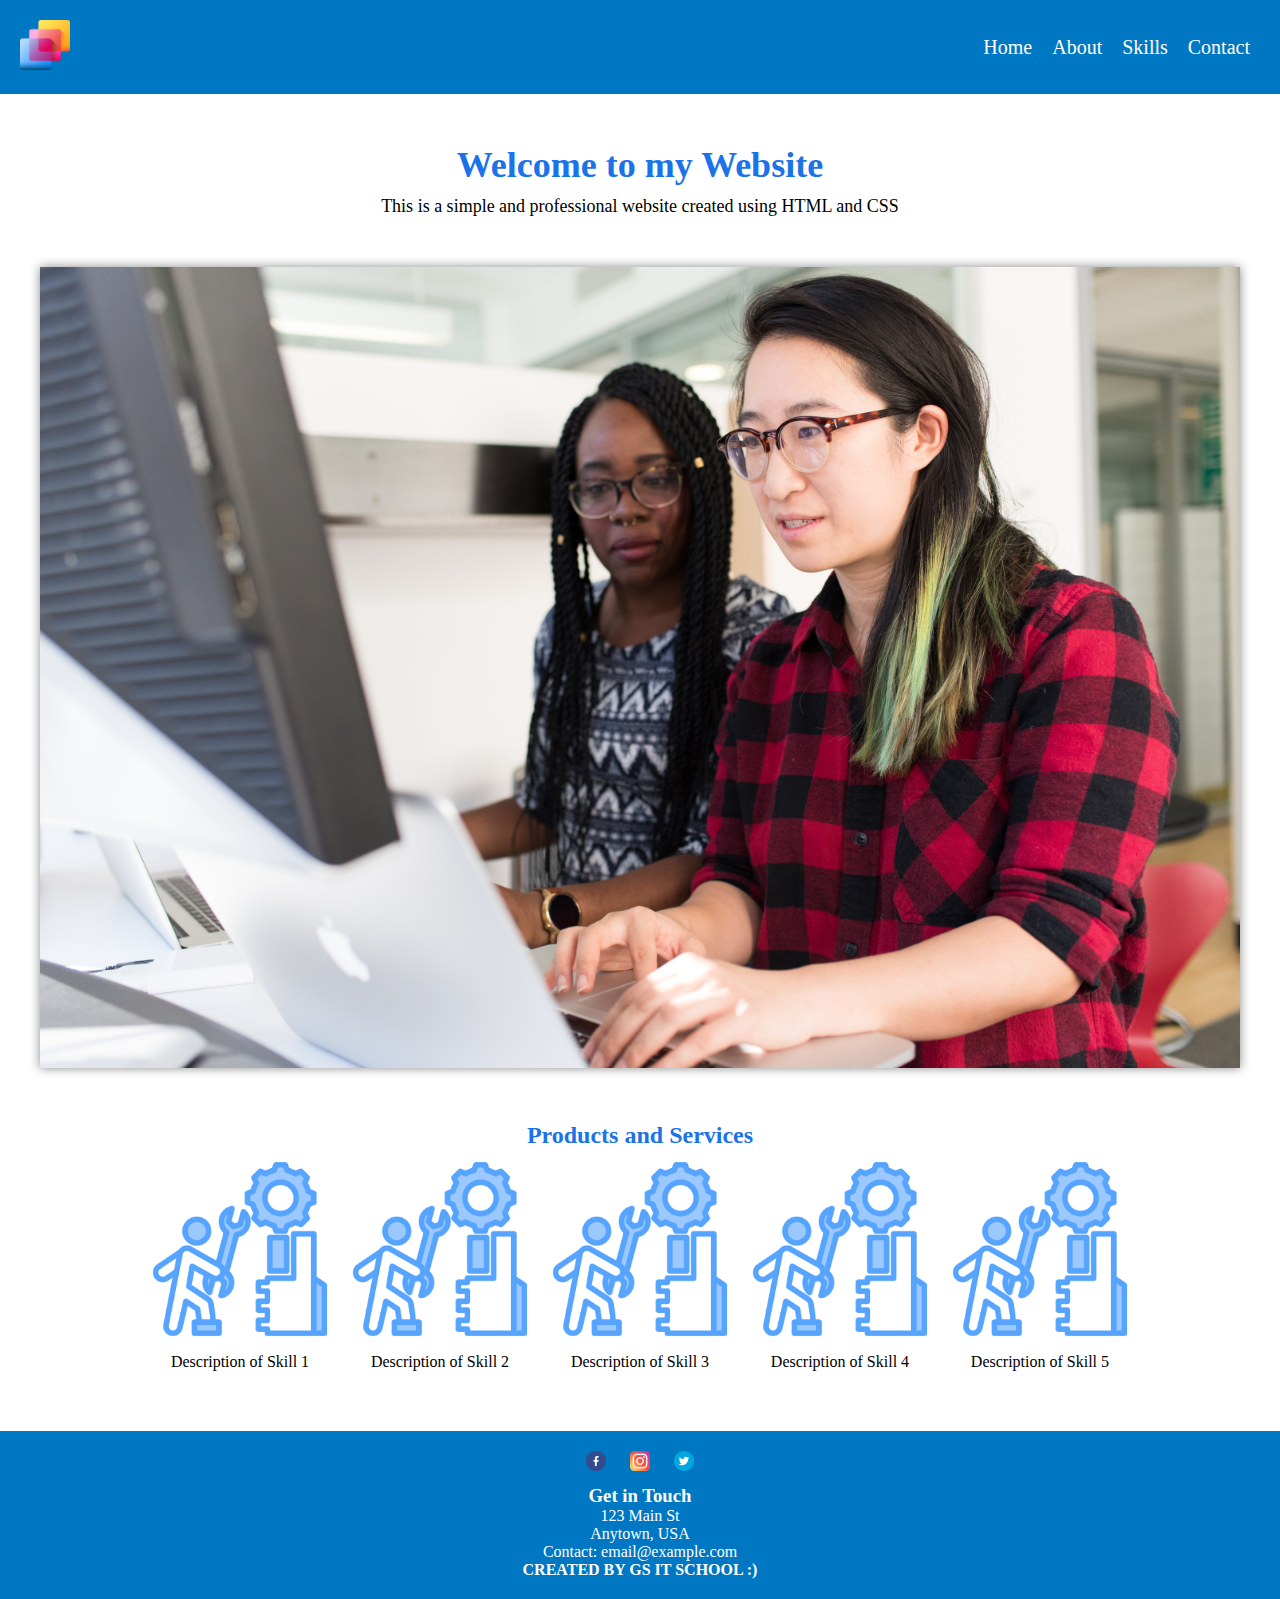
<file: index.html>
<!DOCTYPE html>
<html>
  <head>
    <title>My Simple and Professional Website</title>
    <link rel="stylesheet" href="style.css">
  </head>
  <body>
    <!-- Navigation Bar -->
    <nav>
      <div class="logo">
        <img src="img copy/logo.png" width="50px" height="50px">
    </div>
      <ul>
        <li><a href="#">Home</a></li>
        <li><a href="#">About</a></li>
        <li><a href="#skills">Skills</a></li>
        <li><a href="https://docs.google.com/forms/d/e/1FAIpQLScfdZMc3so2lnRQjAgNpoJvMqdgLArnjNvzXypucajWl254Zg/viewform?usp=sf_link">Contact</a></li>
      </ul>
    </nav>

<!-- Main Content -->
<div class="container">
  <div class="intro">
    <h1>Welcome to my Website</h1>
    <p>This is a simple and professional website created using HTML and CSS</p>
  </div>
  <div class="intro-image">
    <img src="img copy/into.jpg" alt="Introduction Image">
  </div>
  
  <h2>Products and Services</h2>
  <!-- Skills Section -->
  <div class="skills" id="skills">
    <div class="skill-box">
      <img src="img copy/skills.png" alt="Skill 1">
      <p>Description of Skill 1</p>
    </div>
    <div class="skill-box">
      <img src="img copy/skills.png" alt="Skill 2">
      <p>Description of Skill 2</p>
    </div>
    <div class="skill-box">
      <img src="img copy/skills.png" alt="Skill 3">
      <p>Description of Skill 3</p>
    </div>
    <div class="skill-box">
      <img src="img copy/skills.png" alt="Skill 4">
      <p>Description of Skill 4</p>
    </div>
    <div class="skill-box">
      <img src="img copy/skills.png" alt="Skill 5">
      <p>Description of Skill 5</p>
    </div>
  </div>
</div>

<!-- Footer Section -->
<footer>
  <div class="social-media">
    <a href="#"><img src="img copy/facebook.png" alt="Facebook" width=20px height=20px></a>
    <a href="#"><img src="img copy/instagram.png" alt="Twitter" width=20px height=20px></a>
    <a href="#"><img src="img copy/twitter.png" alt="Instagram" width=20px height=20px></a>
  </div>
  <div class="contact-details">
    <h3>Get in Touch</h3>
    <p>123 Main St</p>
    <p>Anytown, USA</p>
    <p>Contact: email@example.com</p>
    <h4>CREATED BY GS IT SCHOOL :)</h4>
  </div>
</footer>
  </body>
</html>
</file>
<file: style.css>
*{
    margin: 0;
    padding: 0;
    box-sizing: border-box;
    }

    body{
        background-color: #fff;
        ;
    }

    nav {
    display: flex;
    justify-content: space-between;
    align-items: center;
    background-color: #0077c2 ;
    padding: 20px;
    color: #fff;
    }
    
    nav ul {
    display: flex;
    list-style: none;
    }
    
    nav ul li {
    margin: 0 10px;
    }
    
    nav ul li a {
    color:#fff;
    font-size: 20px;
    text-decoration: none;
    }
    
    .container {
    max-width: 1200px;
    margin: 50px auto;
    }
    
    .intro {
    text-align: center;
    margin-bottom: 50px;
    }
    
    .intro h1 {
    font-size: 36px;
    margin-bottom: 10px;
    color:#1a73e8;
    }
    
    .intro p {
    font-size: 18px;
    }
    
    .intro-image {
    text-align: center;
    margin-bottom: 50px;
    }
    
    .intro-image img {
    max-width: 100%;
    height: auto;
    box-shadow: 0px 0px 10px #888888;
    }
    h2{
        text-align: center;
        color:#1a73e8;
    }
    .skills {
    display: flex;
    flex-wrap: wrap;
    justify-content: center;
    margin-bottom: 50px;
    }
    
    .skill-box {
    flex-basis: calc(100% / 6 - 20px);
    margin: 10px;
    text-align: center;
    }
    
    .skill-box img {
    max-width: 100%;
    height: auto;
    }
    
    .skill-box p {
    font-size: 16px;
    margin-top: 10px;
    }
    
    footer {
    background-color: #0077c2;
    color: #fff;
    padding: 20px;
    text-align: center;
    }
    
    .social-media {
    margin-bottom: 10px;
    }
    
    .social-media a {
    display: inline-block;
    margin: 0 10px;
    }
    
    .social-media img {
    max-width: 100%;
    height: auto;
    }
    
    .contact-details {
    font-size: 16px;
    }
</file>
